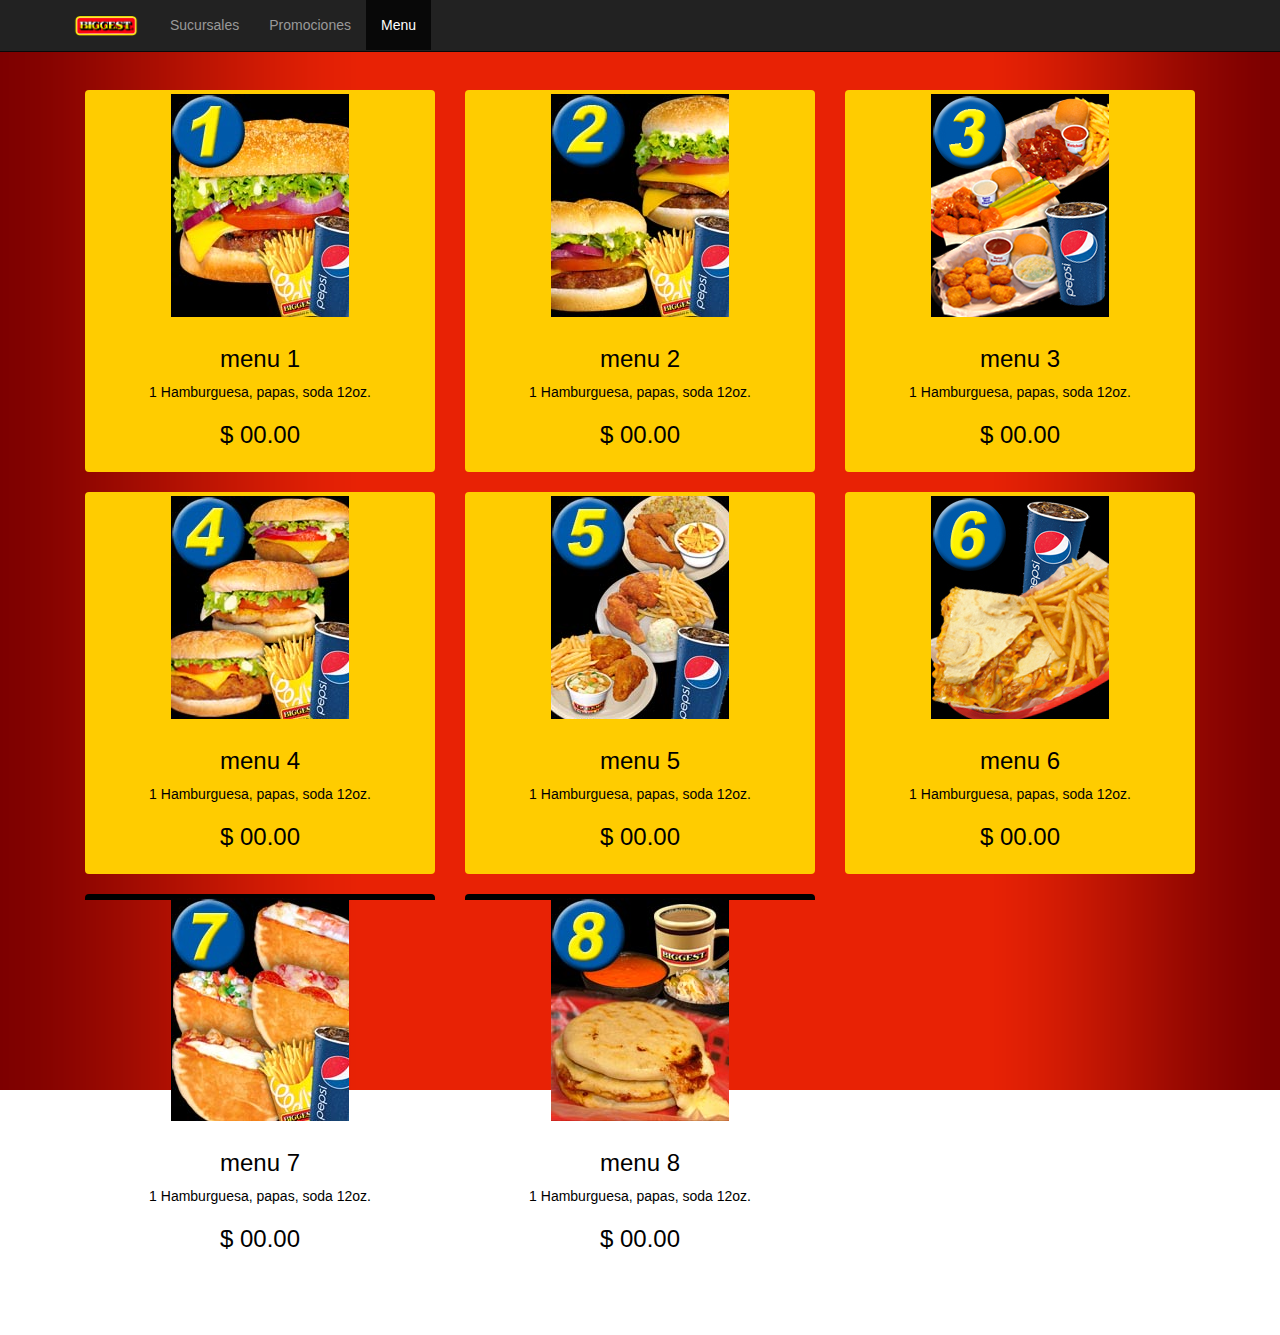
<file: menu.html>
<!DOCTYPE html>
<html lang="en">
  <head>
    <meta charset="utf-8">
    <meta http-equiv="X-UA-Compatible" content="IE=edge">
    <meta name="viewport" content="width=device-width, initial-scale=1.0">
    <meta name="description" content="">
    <meta name="author" content="">

    <title></title>

    <!-- Bootstrap core CSS -->
    <link href="css/bootstrap.css" rel="stylesheet">

    <!-- Custom styles for this template -->
    <link href="css/starter-template.css" rel="stylesheet">

    <!-- Just for debugging purposes. Don't actually copy this line! -->
    <!--[if lt IE 9]><script src="../../docs-assets/js/ie8-responsive-file-warning.js"></script><![endif]-->

    <!-- HTML5 shim and Respond.js IE8 support of HTML5 elements and media queries -->
    <!--[if lt IE 9]>
      <script src="https://oss.maxcdn.com/libs/html5shiv/3.7.0/html5shiv.js"></script>
      <script src="https://oss.maxcdn.com/libs/respond.js/1.3.0/respond.min.js"></script>
    <![endif]-->
  </head>

  <body class="fondo">

    <div class="navbar navbar-inverse navbar-fixed-top" role="navigation">
      <div class="container">
        <div class="navbar-header">
          <button type="button" class="navbar-toggle" data-toggle="collapse" data-target=".navbar-collapse">
            <span class="sr-only">Toggle navigation</span>
            <span class="icon-bar"></span>
            <span class="icon-bar"></span>
            <span class="icon-bar"></span>
          </button>
          <a class="navbar-brand" href="index.html"><img src="img/biggest.png" class="img-responsive" alt="Responsive image" width="70px" height="20px"></a>
          <!-- <a class="navbar-brand" href="index.html">IT Environment</a> -->
        </div>
        <div class="collapse navbar-collapse">
          <ul class="nav navbar-nav">
            <li><a href="sucursales.html">Sucursales</a></li>
            <li><a href="promociones.html">Promociones</a></li>
            <li class="active"><a href="menu.html">Menu</a></li>
          </ul>
        </div><!--/.nav-collapse -->
      </div>
    </div>

    <div class="container">

      <div class="starter-template">
        <div class="row">
          <div class="col-sm-6 col-md-4">
            <div class="thumbnail fondo3">
              <img src="img/img_menu1.jpg" class="img-responsive" alt="Responsive image">
              <div class="caption">
                <h3>menu 1</h3>
                <p>1 Hamburguesa, papas, soda 12oz.</p>
                <h3>$ 00.00</h3>
              </div>
            </div>
          </div>
          <div class="col-sm-6 col-md-4">
            <div class=" thumbnail fondo3">
              <img src="img/img_menu2.jpg" class="img-responsive" alt="Responsive image">
              <div class="caption">
                <h3>menu 2</h3>
                <p>1 Hamburguesa, papas, soda 12oz.</p>
                <h3>$ 00.00</h3>
              </div>
            </div>
          </div>
          <div class="col-sm-6 col-md-4">
            <div class=" thumbnail fondo3">
              <img src="img/img_menu3.jpg" class="img-responsive" alt="Responsive image">
              <div class="caption">
                <h3>menu 3</h3>
                <p>1 Hamburguesa, papas, soda 12oz.</p>
                <h3>$ 00.00</h3>
              </div>
            </div>
          </div>
          <div class="col-sm-6 col-md-4">
            <div class="thumbnail fondo3">
              <img src="img/img_menu4.jpg" class="img-responsive" alt="Responsive image">
              <div class="caption">
                <h3>menu 4</h3>
                <p>1 Hamburguesa, papas, soda 12oz.</p>
                <h3>$ 00.00</h3>
              </div>
            </div>
          </div>
          <div class="col-sm-6 col-md-4">
            <div class="thumbnail fondo3">
              <img src="img/img_menu5.jpg" class="img-responsive" alt="Responsive image">
              <div class="caption">
                <h3>menu 5</h3>
                <p>1 Hamburguesa, papas, soda 12oz.</p>
                <h3>$ 00.00</h3>
              </div>
            </div>
          </div>
          <div class="col-sm-6 col-md-4">
            <div class="thumbnail fondo3">
              <img src="img/img_menu6.jpg" class="img-responsive" alt="Responsive image">
              <div class="caption">
                <h3>menu 6</h3>
                <p>1 Hamburguesa, papas, soda 12oz.</p>
                <h3>$ 00.00</h3>
              </div>
            </div>
          </div>
          <div class="col-sm-6 col-md-4">
            <div class="thumbnail fondo3">
              <img src="img/img_menu7.jpg" class="img-responsive" alt="Responsive image">
              <div class="caption">
                <h3>menu 7</h3>
                <p>1 Hamburguesa, papas, soda 12oz.</p>
                <h3>$ 00.00</h3>
              </div>
            </div>
          </div>
          <div class="col-sm-6 col-md-4">
            <div class="thumbnail fondo3">
              <img src="img/img_menu8.jpg" class="img-responsive" alt="Responsive image">
              <div class="caption">
                <h3>menu 8</h3>
                <p>1 Hamburguesa, papas, soda 12oz.</p>
                <h3>$ 00.00</h3>
              </div>
            </div>
          </div>
        </div>
      </div>

    </div><!-- /.container -->


    <!-- Bootstrap core JavaScript
    ================================================== -->
    <!-- Placed at the end of the document so the pages load faster -->
    <script src="js/jquery-1.10.2.min.js"></script>
    <script src="js/bootstrap.min.js"></script>
  </body>
</html>
</file>
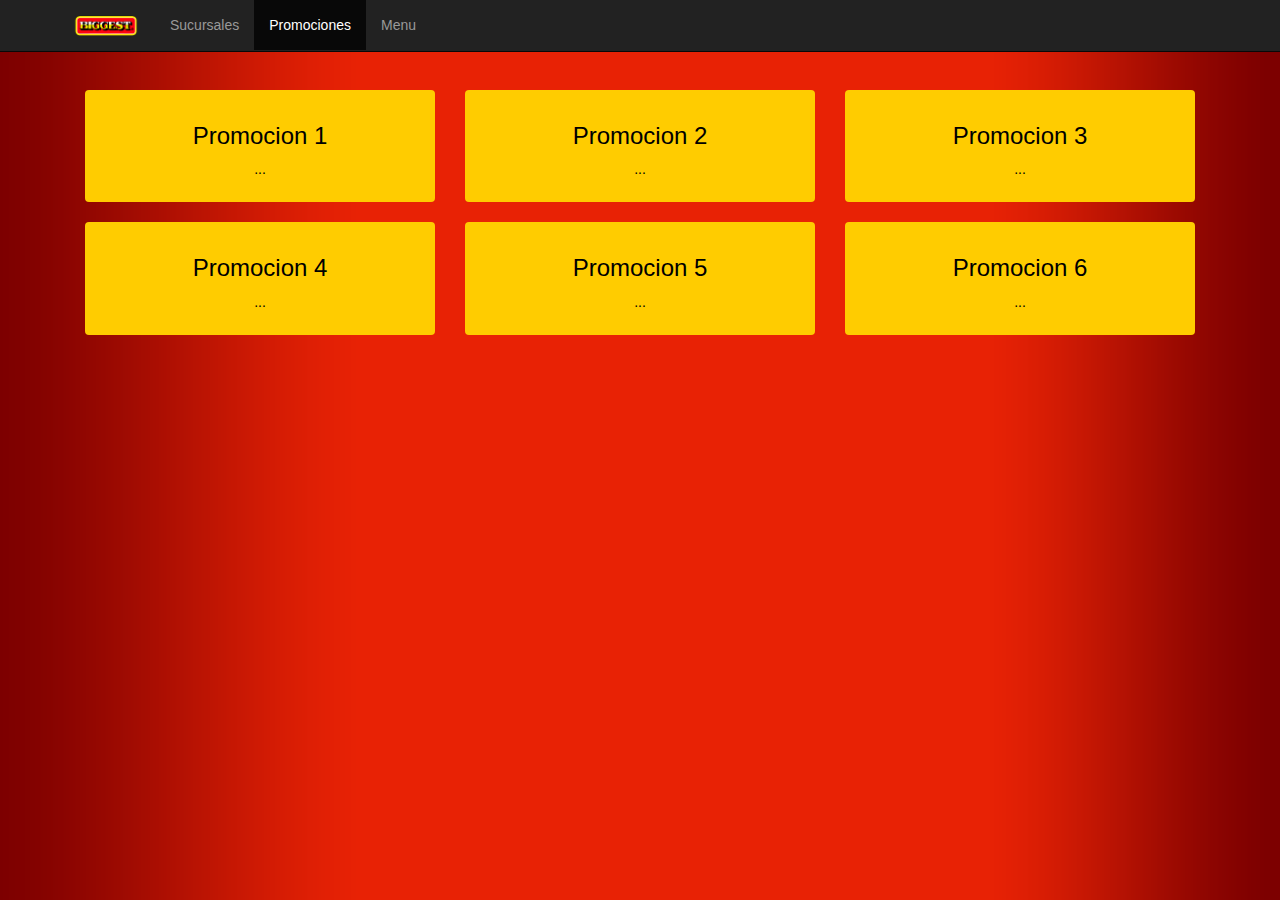
<file: promociones.html>
<!DOCTYPE html>
<html lang="en" class="fondo">
  <head>
    <meta charset="utf-8">
    <meta http-equiv="X-UA-Compatible" content="IE=edge">
    <meta name="viewport" content="width=device-width, initial-scale=1.0">
    <meta name="description" content="">
    <meta name="author" content="">

    <title></title>

    <!-- Bootstrap core CSS -->
    <link href="css/bootstrap.css" rel="stylesheet">

    <!-- Custom styles for this template -->
    <link href="css/starter-template.css" rel="stylesheet">

    <!-- Just for debugging purposes. Don't actually copy this line! -->
    <!--[if lt IE 9]><script src="../../docs-assets/js/ie8-responsive-file-warning.js"></script><![endif]-->

    <!-- HTML5 shim and Respond.js IE8 support of HTML5 elements and media queries -->
    <!--[if lt IE 9]>
      <script src="https://oss.maxcdn.com/libs/html5shiv/3.7.0/html5shiv.js"></script>
      <script src="https://oss.maxcdn.com/libs/respond.js/1.3.0/respond.min.js"></script>
    <![endif]-->
  </head>

  <body class="fondo">

    <div class="navbar navbar-inverse navbar-fixed-top" role="navigation">
      <div class="container">
        <div class="navbar-header">
          <button type="button" class="navbar-toggle" data-toggle="collapse" data-target=".navbar-collapse">
            <span class="sr-only">Toggle navigation</span>
            <span class="icon-bar"></span>
            <span class="icon-bar"></span>
            <span class="icon-bar"></span>
          </button>
          <a class="navbar-brand" href="index.html"><img src="img/biggest.png" class="img-responsive" alt="Responsive image" width="70px" height="20px"></a>
          <!-- <a class="navbar-brand" href="index.html">IT Environment</a> -->
        </div>
        <div class="collapse navbar-collapse">
          <ul class="nav navbar-nav">
            <li><a href="sucursales.html">Sucursales</a></li>
            <li class="active"><a href="promociones.html">Promociones</a></li>
            <li><a href="menu.html">Menu</a></li>
          </ul>
        </div><!--/.nav-collapse -->
      </div>
    </div>

    <div class="container">

      <div class="starter-template">
        <div class="row">
          <div class="col-sm-6 col-md-4">
            <div class="thumbnail fondo3" >
              <div class="caption" >
                <h3>Promocion 1</h3>
                <p>...</p>
              </div>
            </div>
          </div>
          <div class="col-sm-6 col-md-4">
            <div class="thumbnail fondo3">
              <div class="caption ">
                <h3>Promocion 2</h3>
                <p>...</p>
              </div>
            </div>
          </div>
          <div class="col-sm-6 col-md-4">
            <div class="thumbnail fondo3">
              <div class="caption">
                <h3>Promocion 3</h3>
                <p>...</p>
              </div>
            </div>
          </div>
          <div class="col-sm-6 col-md-4">
            <div class="thumbnail fondo3">
              <div class="caption">
                <h3>Promocion 4</h3>
                <p>...</p>
              </div>
            </div>
          </div>
          <div class="col-sm-6 col-md-4">
            <div class="thumbnail fondo3">
              <div class="caption">
                <h3>Promocion 5</h3>
                <p>...</p>
              </div>
            </div>
          </div>
          <div class="col-sm-6 col-md-4">
            <div class="thumbnail fondo3">
              <div class="caption">
                <h3>Promocion 6</h3>
                <p>...</p>
              </div>
            </div>
          </div>
        </div>
      </div>

    </div><!-- /.container -->


    <!-- Bootstrap core JavaScript
    ================================================== -->
    <!-- Placed at the end of the document so the pages load faster -->
    <script src="js/jquery-1.10.2.min.js"></script>
    <script src="js/bootstrap.min.js"></script>
  </body>
</html>
</file>
<file: css/starter-template.css>
body {
  padding-top: 50px;
}
.starter-template {
  padding: 40px 15px;
  text-align: center;
}
</file>
